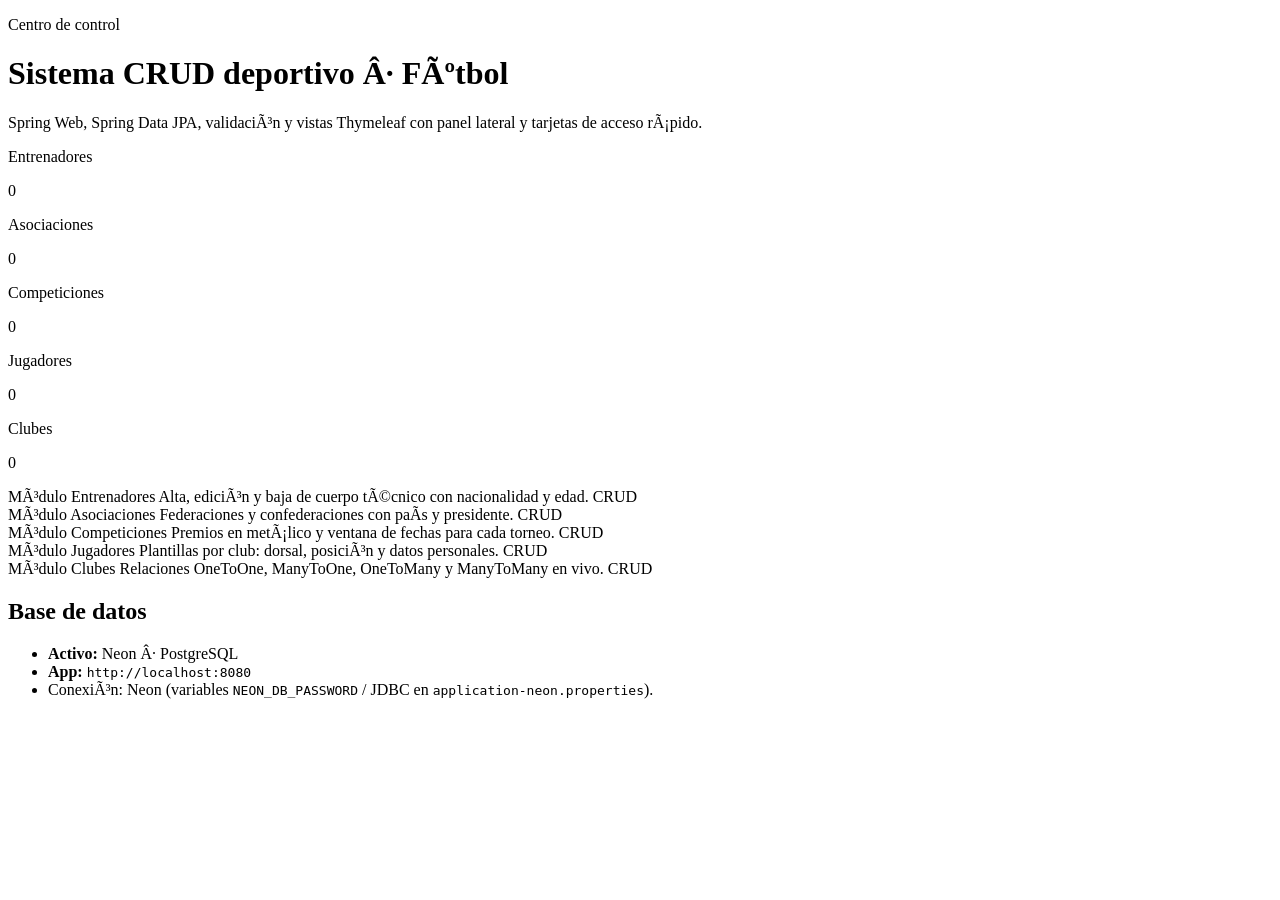
<file: src/main/resources/templates/index.html>
<!DOCTYPE html>
<html lang="es" xmlns:th="http://www.thymeleaf.org">
<head th:replace="~{fragments/head :: head ('Dashboard — Gestión deportiva')}"></head>
<body>

<th:block th:replace="~{fragments/sidebar :: sidebar (${activeNav})}"></th:block>

<main class="shell shell-wide">
    <header class="hero mb-4">
        <p class="eyebrow mb-2"><i class="fa-solid fa-bolt me-1"></i>Centro de control</p>
        <h1 class="mb-2">Sistema CRUD deportivo · Fútbol</h1>
        <p class="lede mb-0">Spring Web, Spring Data JPA, validación y vistas Thymeleaf con panel lateral y tarjetas de acceso rápido.</p>
    </header>

    <section class="row row-cols-2 row-cols-md-3 row-cols-xl-5 g-3 mb-4">
        <div class="col">
            <div class="stat-card">
                <div class="stat-icon text-teal"><i class="fa-solid fa-user-tie"></i></div>
                <div>
                    <p class="stat-label">Entrenadores</p>
                    <p class="stat-value" th:text="${totalEntrenadores}">0</p>
                </div>
            </div>
        </div>
        <div class="col">
            <div class="stat-card">
                <div class="stat-icon text-violet"><i class="fa-solid fa-building-columns"></i></div>
                <div>
                    <p class="stat-label">Asociaciones</p>
                    <p class="stat-value" th:text="${totalAsociaciones}">0</p>
                </div>
            </div>
        </div>
        <div class="col">
            <div class="stat-card">
                <div class="stat-icon text-amber"><i class="fa-solid fa-trophy"></i></div>
                <div>
                    <p class="stat-label">Competiciones</p>
                    <p class="stat-value" th:text="${totalCompeticiones}">0</p>
                </div>
            </div>
        </div>
        <div class="col">
            <div class="stat-card">
                <div class="stat-icon text-green"><i class="fa-solid fa-shirt"></i></div>
                <div>
                    <p class="stat-label">Jugadores</p>
                    <p class="stat-value" th:text="${totalJugadores}">0</p>
                </div>
            </div>
        </div>
        <div class="col">
            <div class="stat-card stat-card-wide">
                <div class="stat-icon text-sky"><i class="fa-solid fa-shield-halved"></i></div>
                <div>
                    <p class="stat-label">Clubes</p>
                    <p class="stat-value" th:text="${totalClubes}">0</p>
                </div>
            </div>
        </div>
    </section>

    <section class="row g-3">
        <div class="col-md-6 col-xl-4">
            <a class="tile tile-primary h-100" th:href="@{/entrenadores}">
                <span class="tile-kicker"><i class="fa-solid fa-user-tie me-1"></i>Módulo</span>
                <span class="tile-head">Entrenadores</span>
                <span class="tile-body">Alta, edición y baja de cuerpo técnico con nacionalidad y edad.</span>
                <span class="badge-soft">CRUD</span>
            </a>
        </div>
        <div class="col-md-6 col-xl-4">
            <a class="tile h-100" th:href="@{/asociaciones}">
                <span class="tile-kicker"><i class="fa-solid fa-building-columns me-1"></i>Módulo</span>
                <span class="tile-head">Asociaciones</span>
                <span class="tile-body">Federaciones y confederaciones con país y presidente.</span>
                <span class="badge-soft">CRUD</span>
            </a>
        </div>
        <div class="col-md-6 col-xl-4">
            <a class="tile h-100" th:href="@{/competiciones}">
                <span class="tile-kicker"><i class="fa-solid fa-trophy me-1"></i>Módulo</span>
                <span class="tile-head">Competiciones</span>
                <span class="tile-body">Premios en metálico y ventana de fechas para cada torneo.</span>
                <span class="badge-soft">CRUD</span>
            </a>
        </div>
        <div class="col-md-6 col-xl-4">
            <a class="tile h-100" th:href="@{/jugadores}">
                <span class="tile-kicker"><i class="fa-solid fa-shirt me-1"></i>Módulo</span>
                <span class="tile-head">Jugadores</span>
                <span class="tile-body">Plantillas por club: dorsal, posición y datos personales.</span>
                <span class="badge-soft">CRUD</span>
            </a>
        </div>
        <div class="col-md-6 col-xl-4">
            <a class="tile h-100" th:href="@{/clubes}">
                <span class="tile-kicker"><i class="fa-solid fa-shield-halved me-1"></i>Módulo</span>
                <span class="tile-head">Clubes</span>
                <span class="tile-body">Relaciones OneToOne, ManyToOne, OneToMany y ManyToMany en vivo.</span>
                <span class="badge-soft">CRUD</span>
            </a>
        </div>
        <div class="col-md-6 col-xl-4">
            <div class="meta-card h-100">
                <h2 class="h5 mb-3"><i class="fa-solid fa-circle-info me-2 text-accent"></i>Base de datos</h2>
                <ul class="mb-0 ps-3">
                    <li><strong>Activo:</strong> <span th:text="${resumenPerfilDb}">Neon · PostgreSQL</span></li>
                    <li><strong>App:</strong> <code th:text="${appOrigin}">http://localhost:8080</code></li>
                    <li>Conexión: Neon (variables <code>NEON_DB_PASSWORD</code> / JDBC en <code>application-neon.properties</code>).</li>
                </ul>
            </div>
        </div>
    </section>
</main>

<script src="https://cdn.jsdelivr.net/npm/bootstrap@5.3.3/dist/js/bootstrap.bundle.min.js"
        integrity="sha384-YvpcrYf0tY3lHB60NNkmXc5s9fDVZLESaAA55NDzOxhy9GkcIdslK1eN7N6jIeHz"
        crossorigin="anonymous"></script>
<script th:src="@{/js/app.js}"></script>
</body>
</html>
</file>
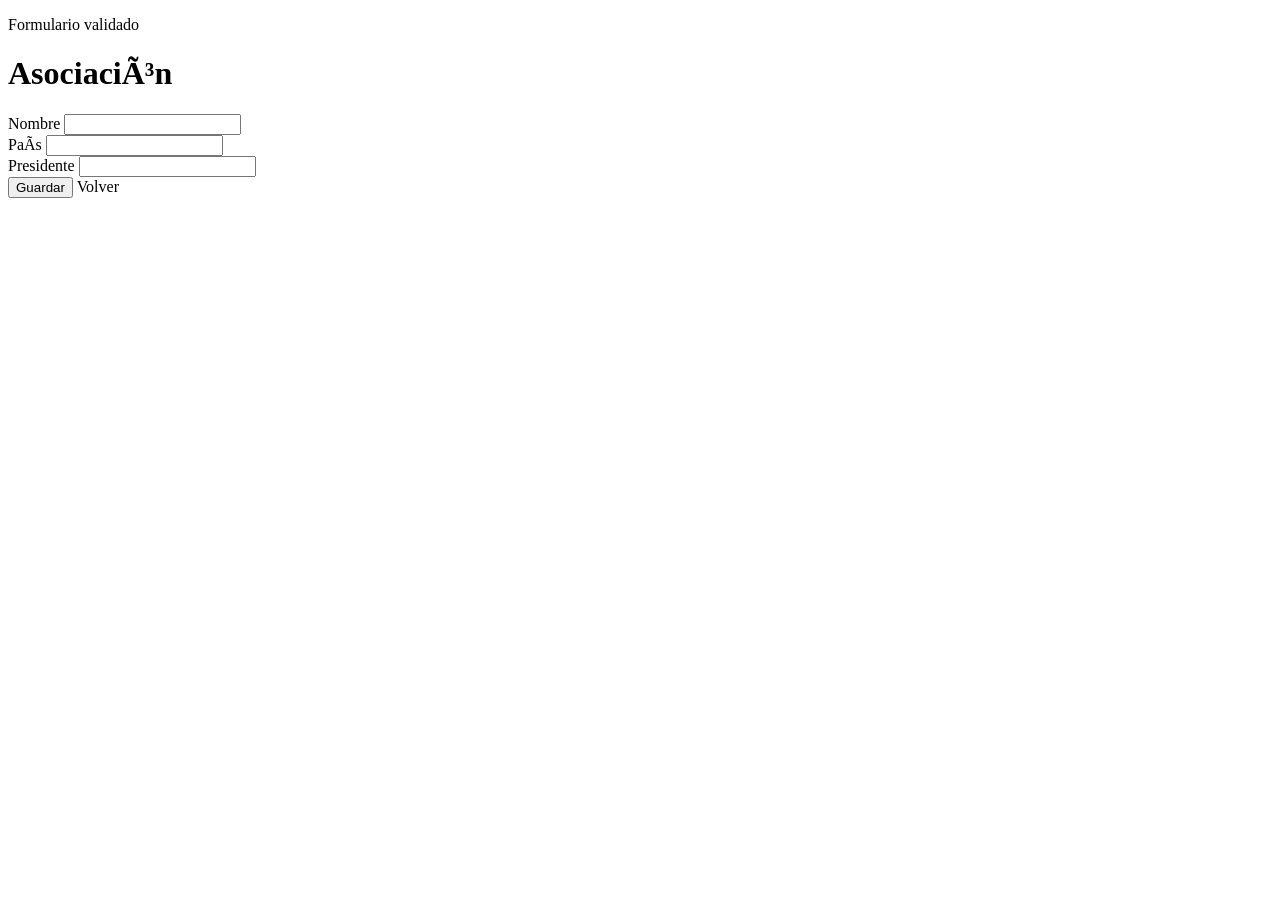
<file: src/main/resources/templates/asociacion-form.html>
<!DOCTYPE html>
<html lang="es" xmlns:th="http://www.thymeleaf.org">
<head th:replace="~{fragments/head :: head (${editando} ? 'Asociación — Editar' : 'Asociación — Nuevo')}"></head>
<body>

<th:block th:replace="~{fragments/sidebar :: sidebar (${activeNav})}"></th:block>

<main class="shell shell-wide">
    <header class="page-head">
        <p class="eyebrow">Formulario validado</p>
        <h1 th:text="${editando} ? 'Editar asociación' : 'Nueva asociación'">Asociación</h1>
    </header>

    <article class="panel">
        <form th:action="@{/asociaciones/guardar}" th:object="${asociacion}" method="post" class="stack">
            <input type="hidden" th:field="*{id}">
            <div class="row g-3">
                <div class="col-12 field">
                    <label for="nombre">Nombre</label>
                    <input id="nombre" type="text" th:field="*{nombre}" autocomplete="organization"
                           th:classappend="${#fields.hasErrors('nombre')} ? 'invalid'"/>
                    <small class="err" th:if="${#fields.hasErrors('nombre')}" th:errors="*{nombre}"></small>
                </div>
                <div class="col-md-6 field">
                    <label for="pais">País</label>
                    <input id="pais" type="text" th:field="*{pais}" autocomplete="country-name"
                           th:classappend="${#fields.hasErrors('pais')} ? 'invalid'"/>
                    <small class="err" th:if="${#fields.hasErrors('pais')}" th:errors="*{pais}"></small>
                </div>
                <div class="col-md-6 field">
                    <label for="presidente">Presidente</label>
                    <input id="presidente" type="text" th:field="*{presidente}" autocomplete="name"
                           th:classappend="${#fields.hasErrors('presidente')} ? 'invalid'"/>
                    <small class="err" th:if="${#fields.hasErrors('presidente')}" th:errors="*{presidente}"></small>
                </div>
            </div>
            <div class="actions">
                <button type="submit" class="btn solid"><i class="fa-solid fa-floppy-disk me-2"></i>Guardar</button>
                <a class="btn ghost" th:href="@{/asociaciones}">Volver</a>
            </div>
        </form>
    </article>
</main>

<script src="https://cdn.jsdelivr.net/npm/bootstrap@5.3.3/dist/js/bootstrap.bundle.min.js"
        integrity="sha384-YvpcrYf0tY3lHB60NNkmXc5s9fDVZLESaAA55NDzOxhy9GkcIdslK1eN7N6jIeHz"
        crossorigin="anonymous"></script>
<script th:src="@{/js/app.js}"></script>
</body>
</html>
</file>
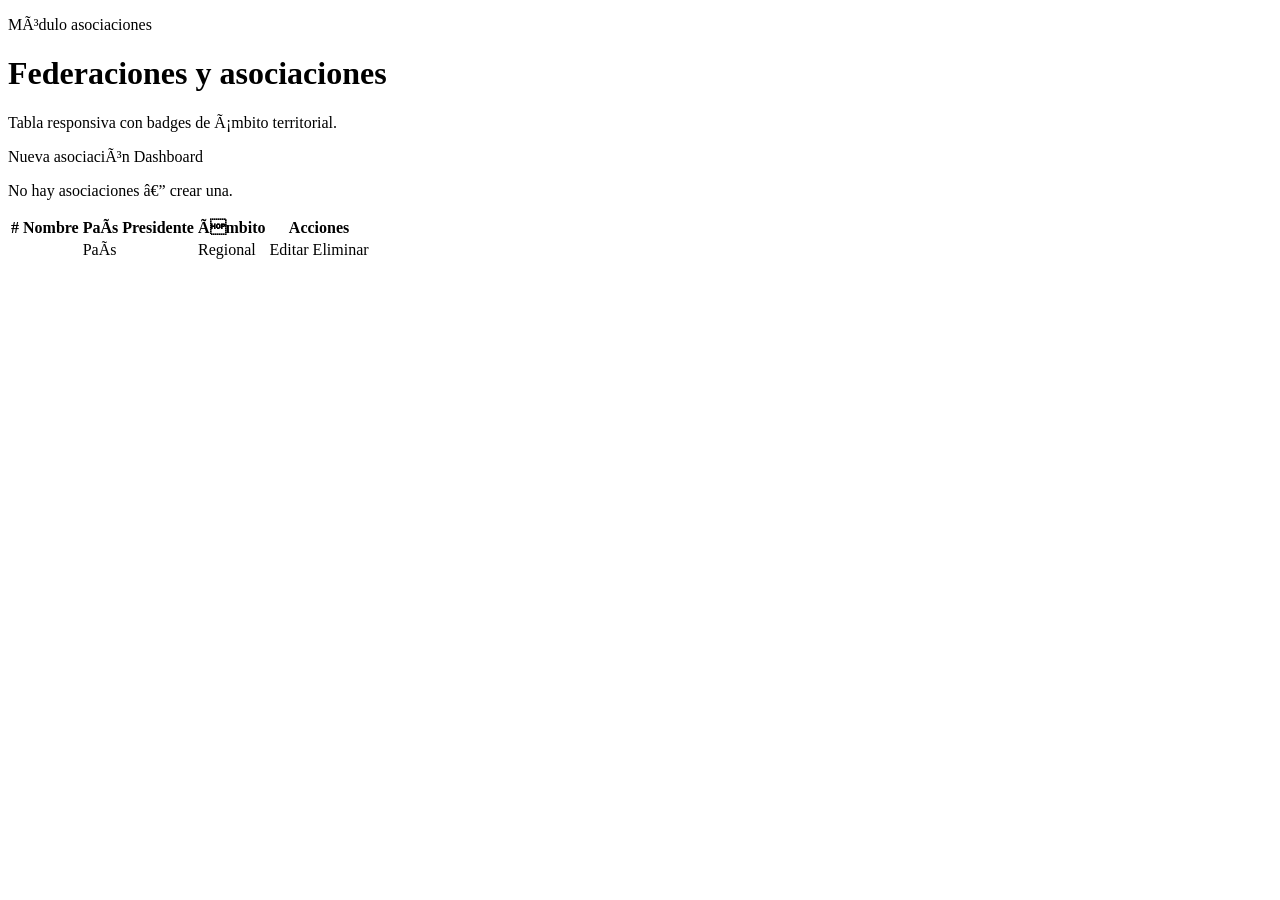
<file: src/main/resources/templates/asociacion-list.html>
<!DOCTYPE html>
<html lang="es" xmlns:th="http://www.thymeleaf.org">
<head th:replace="~{fragments/head :: head ('Asociaciones — Listado')}"></head>
<body>

<th:block th:replace="~{fragments/sidebar :: sidebar (${activeNav})}"></th:block>

<main class="shell shell-wide">
    <header class="page-head">
        <p class="eyebrow">Módulo asociaciones</p>
        <h1>Federaciones y asociaciones</h1>
        <p class="lede">Tabla responsiva con badges de ámbito territorial.</p>
    </header>

    <div class="alert alert-ok" th:if="${mensajeExito}" th:text="${mensajeExito}"></div>
    <div class="alert alert-bad" th:if="${mensajeError}" th:text="${mensajeError}"></div>

    <div class="d-flex flex-wrap gap-2 mb-3">
        <a class="btn solid" th:href="@{/asociaciones/nuevo}"><i class="fa-solid fa-plus me-2"></i>Nueva asociación</a>
        <a class="btn ghost" th:href="@{/}"><i class="fa-solid fa-arrow-left me-2"></i>Dashboard</a>
    </div>

    <section class="panel">
        <div class="empty" th:if="${asociaciones.isEmpty()}">
            <p>No hay asociaciones — <a th:href="@{/asociaciones/nuevo}">crear una</a>.</p>
        </div>
        <div class="table-wrap" th:unless="${asociaciones.isEmpty()}">
            <table>
                <thead>
                <tr>
                    <th>#</th>
                    <th>Nombre</th>
                    <th>País</th>
                    <th>Presidente</th>
                    <th>Ámbito</th>
                    <th>Acciones</th>
                </tr>
                </thead>
                <tbody>
                <tr th:each="a : ${asociaciones}">
                    <td class="muted" th:text="${a.id}"></td>
                    <td th:text="${a.nombre}"></td>
                    <td>
                        <span class="badge badge-ok" th:text="${a.pais}">País</span>
                    </td>
                    <td th:text="${a.presidente}"></td>
                    <td><span class="badge badge-warn"><i class="fa-solid fa-earth-americas me-1"></i>Regional</span></td>
                    <td class="tools">
                        <a class="pill-link" th:href="@{/asociaciones/{id}/editar(id=${a.id})}"><i class="fa-solid fa-pen me-1"></i>Editar</a>
                        <a class="pill-link danger" th:href="@{/asociaciones/{id}/eliminar(id=${a.id})}"
                           onclick="return confirm('¿Eliminar esta asociación?');"><i class="fa-solid fa-trash me-1"></i>Eliminar</a>
                    </td>
                </tr>
                </tbody>
            </table>
        </div>
    </section>
</main>

<script src="https://cdn.jsdelivr.net/npm/bootstrap@5.3.3/dist/js/bootstrap.bundle.min.js"
        integrity="sha384-YvpcrYf0tY3lHB60NNkmXc5s9fDVZLESaAA55NDzOxhy9GkcIdslK1eN7N6jIeHz"
        crossorigin="anonymous"></script>
<script th:src="@{/js/app.js}"></script>
</body>
</html>
</file>
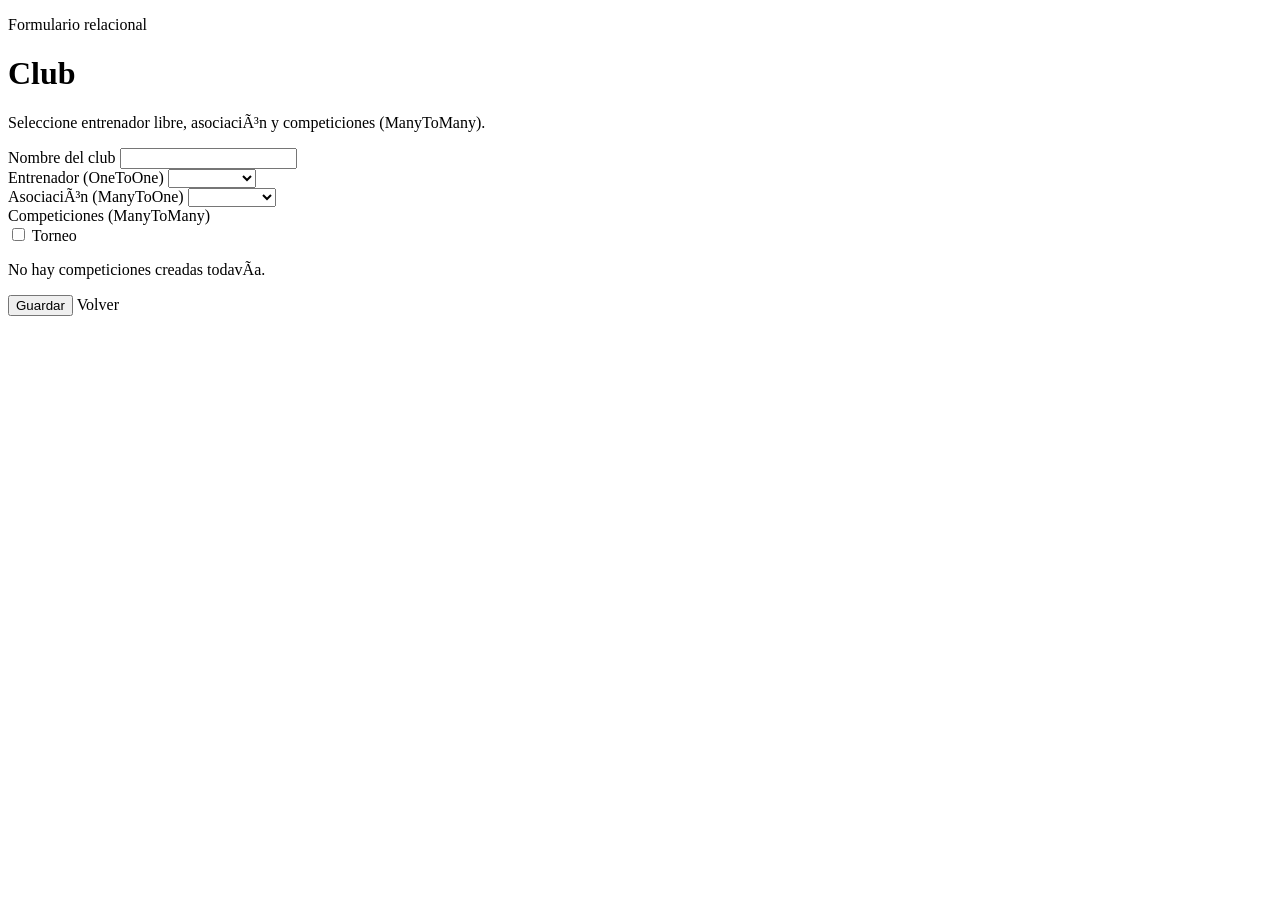
<file: src/main/resources/templates/club-form.html>
<!DOCTYPE html>
<html lang="es" xmlns:th="http://www.thymeleaf.org">
<head th:replace="~{fragments/head :: head (${editando} ? 'Club — Editar' : 'Club — Nuevo')}"></head>
<body>

<th:block th:replace="~{fragments/sidebar :: sidebar (${activeNav})}"></th:block>

<main class="shell shell-wide">
    <header class="page-head">
        <p class="eyebrow">Formulario relacional</p>
        <h1 th:text="${editando} ? 'Editar club' : 'Nuevo club'">Club</h1>
        <p class="lede">Seleccione entrenador libre, asociación y competiciones (ManyToMany).</p>
    </header>

    <article class="panel">
        <form th:action="@{/clubes/guardar}" th:object="${club}" method="post" class="stack">
            <input type="hidden" th:field="*{id}">
            <div class="row g-3">
                <div class="col-md-6 field">
                    <label for="nombre">Nombre del club</label>
                    <input id="nombre" type="text" th:field="*{nombre}"
                           th:classappend="${#fields.hasErrors('nombre')} ? 'invalid'"/>
                    <small class="err" th:if="${#fields.hasErrors('nombre')}" th:errors="*{nombre}"></small>
                </div>
                <div class="col-md-6 field">
                    <label for="entSel">Entrenador (OneToOne)</label>
                    <select id="entSel" th:field="*{entrenador.id}"
                            th:classappend="${#fields.hasErrors('entrenador')} ? 'invalid'">
                        <option value="" disabled th:selected="${club.entrenador == null or club.entrenador.id == null}">Seleccione</option>
                        <option th:each="e : ${entrenadores}" th:value="${e.id}"
                                th:text="|${e.nombre} ${e.apellido} · ${e.nacionalidad}|"></option>
                    </select>
                    <small class="err" th:if="${#fields.hasErrors('entrenador')}" th:errors="*{entrenador}"></small>
                </div>
                <div class="col-12 field">
                    <label for="asoSel">Asociación (ManyToOne)</label>
                    <select id="asoSel" th:field="*{asociacion.id}"
                            th:classappend="${#fields.hasErrors('asociacion')} ? 'invalid'">
                        <option value="" disabled th:selected="${club.asociacion == null or club.asociacion.id == null}">Seleccione</option>
                        <option th:each="a : ${asociaciones}" th:value="${a.id}" th:text="|${a.nombre} (${a.pais})|"></option>
                    </select>
                    <small class="err" th:if="${#fields.hasErrors('asociacion')}" th:errors="*{asociacion}"></small>
                </div>
                <div class="col-12 field">
                    <label>Competiciones (ManyToMany)</label>
                    <div class="check-grid" th:if="${!competicionesCatalogo.isEmpty()}">
                        <label class="check-pill" th:each="cmp : ${competicionesCatalogo}">
                            <input type="checkbox" name="competicionIds" th:value="${cmp.id}"
                                   th:checked="${competicionesSeleccionadas.contains(cmp.id)}"/>
                            <span th:text="${cmp.nombre}">Torneo</span>
                        </label>
                    </div>
                    <p class="muted mb-0" th:if="${competicionesCatalogo.isEmpty()}">No hay competiciones creadas todavía.</p>
                </div>
            </div>
            <div class="actions">
                <button type="submit" class="btn solid"><i class="fa-solid fa-floppy-disk me-2"></i>Guardar</button>
                <a class="btn ghost" th:href="@{/clubes}">Volver</a>
            </div>
        </form>
    </article>
</main>

<script src="https://cdn.jsdelivr.net/npm/bootstrap@5.3.3/dist/js/bootstrap.bundle.min.js"
        integrity="sha384-YvpcrYf0tY3lHB60NNkmXc5s9fDVZLESaAA55NDzOxhy9GkcIdslK1eN7N6jIeHz"
        crossorigin="anonymous"></script>
<script th:src="@{/js/app.js}"></script>
</body>
</html>
</file>
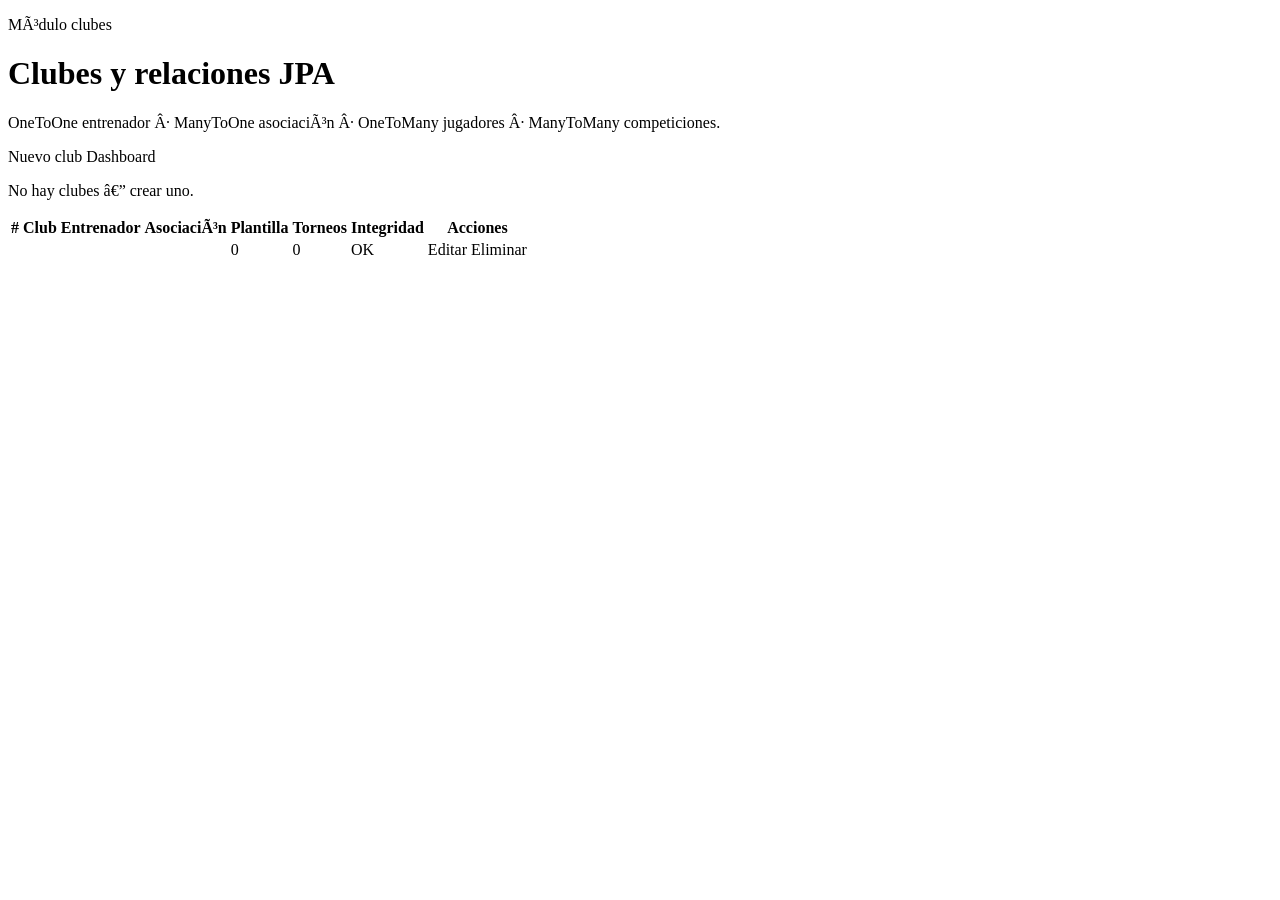
<file: src/main/resources/templates/club-list.html>
<!DOCTYPE html>
<html lang="es" xmlns:th="http://www.thymeleaf.org">
<head th:replace="~{fragments/head :: head ('Clubes — Listado')}"></head>
<body>

<th:block th:replace="~{fragments/sidebar :: sidebar (${activeNav})}"></th:block>

<main class="shell shell-wide">
    <header class="page-head">
        <p class="eyebrow">Módulo clubes</p>
        <h1>Clubes y relaciones JPA</h1>
        <p class="lede">OneToOne entrenador · ManyToOne asociación · OneToMany jugadores · ManyToMany competiciones.</p>
    </header>

    <div class="alert alert-ok" th:if="${mensajeExito}" th:text="${mensajeExito}"></div>
    <div class="alert alert-bad" th:if="${mensajeError}" th:text="${mensajeError}"></div>

    <div class="d-flex flex-wrap gap-2 mb-3">
        <a class="btn solid" th:href="@{/clubes/nuevo}"><i class="fa-solid fa-plus me-2"></i>Nuevo club</a>
        <a class="btn ghost" th:href="@{/}"><i class="fa-solid fa-arrow-left me-2"></i>Dashboard</a>
    </div>

    <section class="panel">
        <div class="empty" th:if="${clubes.isEmpty()}">
            <p>No hay clubes — <a th:href="@{/clubes/nuevo}">crear uno</a>.</p>
        </div>
        <div class="table-wrap" th:unless="${clubes.isEmpty()}">
            <table>
                <thead>
                <tr>
                    <th>#</th>
                    <th>Club</th>
                    <th>Entrenador</th>
                    <th>Asociación</th>
                    <th>Plantilla</th>
                    <th>Torneos</th>
                    <th>Integridad</th>
                    <th>Acciones</th>
                </tr>
                </thead>
                <tbody>
                <tr th:each="cl : ${clubes}">
                    <td class="muted" th:text="${cl.id}"></td>
                    <td class="nombre-cell">
                        <span class="bubble"><i class="fa-solid fa-shield-halved"></i></span>
                        <span th:text="${cl.nombre}"></span>
                    </td>
                    <td th:text="|${cl.entrenador.nombre} ${cl.entrenador.apellido}|"></td>
                    <td th:text="${cl.asociacion.nombre}"></td>
                    <td><span class="badge badge-ok" th:text="|${cl.jugadores.size()} jugadores|">0</span></td>
                    <td><span class="badge badge-warn" th:text="|${cl.competiciones.size()} torneos|">0</span></td>
                    <td><span class="badge badge-muted"><i class="fa-solid fa-link me-1"></i>OK</span></td>
                    <td class="tools">
                        <a class="pill-link" th:href="@{/clubes/{id}/editar(id=${cl.id})}"><i class="fa-solid fa-pen me-1"></i>Editar</a>
                        <a class="pill-link danger" th:href="@{/clubes/{id}/eliminar(id=${cl.id})}"
                           onclick="return confirm('¿Eliminar este club y su plantilla?');"><i class="fa-solid fa-trash me-1"></i>Eliminar</a>
                    </td>
                </tr>
                </tbody>
            </table>
        </div>
    </section>
</main>

<script src="https://cdn.jsdelivr.net/npm/bootstrap@5.3.3/dist/js/bootstrap.bundle.min.js"
        integrity="sha384-YvpcrYf0tY3lHB60NNkmXc5s9fDVZLESaAA55NDzOxhy9GkcIdslK1eN7N6jIeHz"
        crossorigin="anonymous"></script>
<script th:src="@{/js/app.js}"></script>
</body>
</html>
</file>
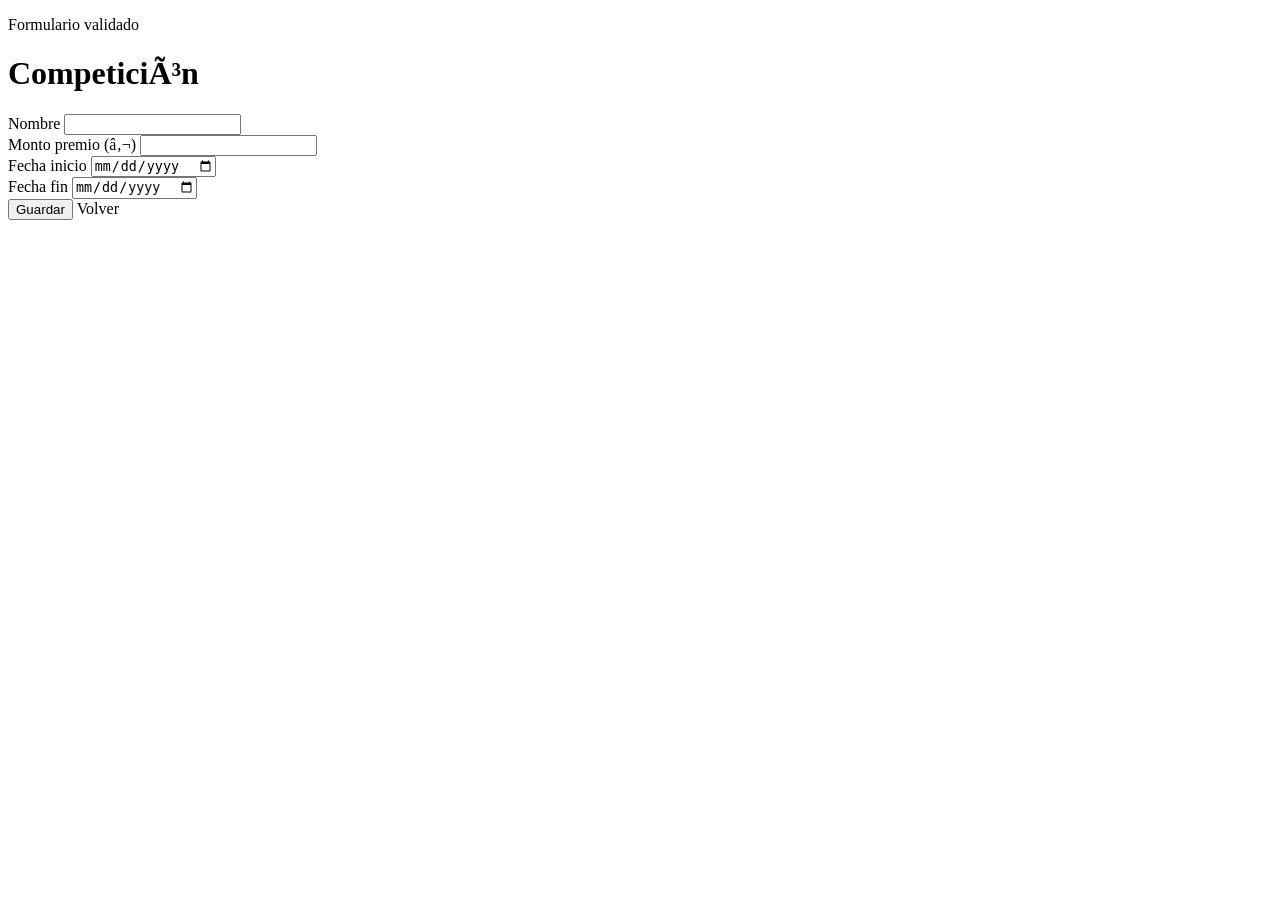
<file: src/main/resources/templates/competicion-form.html>
<!DOCTYPE html>
<html lang="es" xmlns:th="http://www.thymeleaf.org">
<head th:replace="~{fragments/head :: head (${editando} ? 'Competición — Editar' : 'Competición — Nuevo')}"></head>
<body>

<th:block th:replace="~{fragments/sidebar :: sidebar (${activeNav})}"></th:block>

<main class="shell shell-wide">
    <header class="page-head">
        <p class="eyebrow">Formulario validado</p>
        <h1 th:text="${editando} ? 'Editar competición' : 'Nueva competición'">Competición</h1>
    </header>

    <article class="panel">
        <form th:action="@{/competiciones/guardar}" th:object="${competicion}" method="post" class="stack">
            <input type="hidden" th:field="*{id}">
            <div class="row g-3">
                <div class="col-12 field">
                    <label for="nombre">Nombre</label>
                    <input id="nombre" type="text" th:field="*{nombre}"
                           th:classappend="${#fields.hasErrors('nombre')} ? 'invalid'"/>
                    <small class="err" th:if="${#fields.hasErrors('nombre')}" th:errors="*{nombre}"></small>
                </div>
                <div class="col-md-4 field">
                    <label for="montoPremio">Monto premio (€)</label>
                    <input id="montoPremio" type="number" step="0.01" min="0" th:field="*{montoPremio}"
                           th:classappend="${#fields.hasErrors('montoPremio')} ? 'invalid'"/>
                    <small class="err" th:if="${#fields.hasErrors('montoPremio')}" th:errors="*{montoPremio}"></small>
                </div>
                <div class="col-md-4 field">
                    <label for="fechaInicio">Fecha inicio</label>
                    <input id="fechaInicio" type="date" th:field="*{fechaInicio}"
                           th:classappend="${#fields.hasErrors('fechaInicio')} ? 'invalid'"/>
                    <small class="err" th:if="${#fields.hasErrors('fechaInicio')}" th:errors="*{fechaInicio}"></small>
                </div>
                <div class="col-md-4 field">
                    <label for="fechaFin">Fecha fin</label>
                    <input id="fechaFin" type="date" th:field="*{fechaFin}"
                           th:classappend="${#fields.hasErrors('fechaFin')} ? 'invalid'"/>
                    <small class="err" th:if="${#fields.hasErrors('fechaFin')}" th:errors="*{fechaFin}"></small>
                </div>
            </div>
            <div class="actions">
                <button type="submit" class="btn solid"><i class="fa-solid fa-floppy-disk me-2"></i>Guardar</button>
                <a class="btn ghost" th:href="@{/competiciones}">Volver</a>
            </div>
        </form>
    </article>
</main>

<script src="https://cdn.jsdelivr.net/npm/bootstrap@5.3.3/dist/js/bootstrap.bundle.min.js"
        integrity="sha384-YvpcrYf0tY3lHB60NNkmXc5s9fDVZLESaAA55NDzOxhy9GkcIdslK1eN7N6jIeHz"
        crossorigin="anonymous"></script>
<script th:src="@{/js/app.js}"></script>
</body>
</html>
</file>
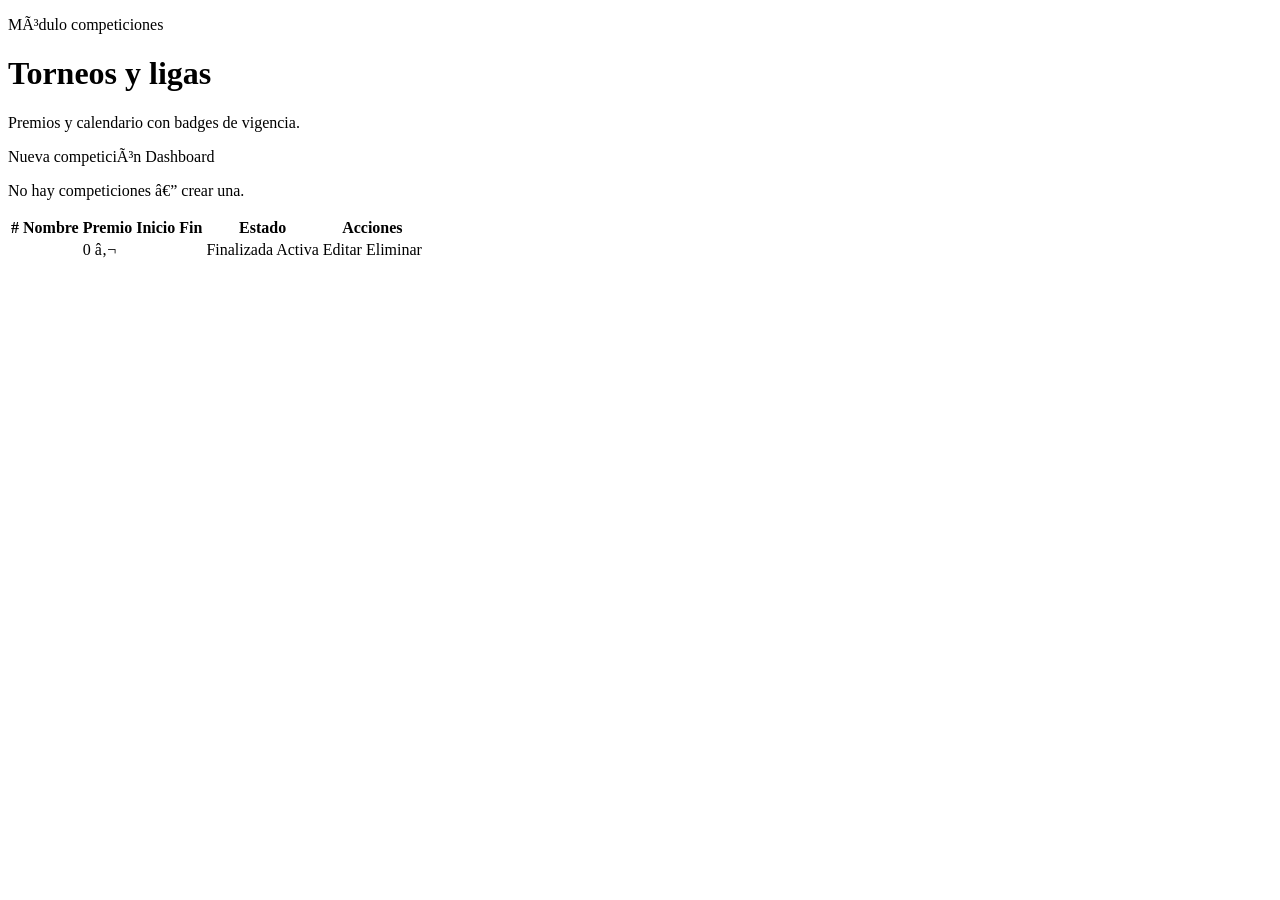
<file: src/main/resources/templates/competicion-list.html>
<!DOCTYPE html>
<html lang="es" xmlns:th="http://www.thymeleaf.org">
<head th:replace="~{fragments/head :: head ('Competiciones — Listado')}"></head>
<body>

<th:block th:replace="~{fragments/sidebar :: sidebar (${activeNav})}"></th:block>

<main class="shell shell-wide">
    <header class="page-head">
        <p class="eyebrow">Módulo competiciones</p>
        <h1>Torneos y ligas</h1>
        <p class="lede">Premios y calendario con badges de vigencia.</p>
    </header>

    <div class="alert alert-ok" th:if="${mensajeExito}" th:text="${mensajeExito}"></div>
    <div class="alert alert-bad" th:if="${mensajeError}" th:text="${mensajeError}"></div>

    <div class="d-flex flex-wrap gap-2 mb-3">
        <a class="btn solid" th:href="@{/competiciones/nuevo}"><i class="fa-solid fa-plus me-2"></i>Nueva competición</a>
        <a class="btn ghost" th:href="@{/}"><i class="fa-solid fa-arrow-left me-2"></i>Dashboard</a>
    </div>

    <section class="panel" th:with="today=${T(java.time.LocalDate).now()}">
        <div class="empty" th:if="${competiciones.isEmpty()}">
            <p>No hay competiciones — <a th:href="@{/competiciones/nuevo}">crear una</a>.</p>
        </div>
        <div class="table-wrap" th:unless="${competiciones.isEmpty()}">
            <table>
                <thead>
                <tr>
                    <th>#</th>
                    <th>Nombre</th>
                    <th>Premio</th>
                    <th>Inicio</th>
                    <th>Fin</th>
                    <th>Estado</th>
                    <th>Acciones</th>
                </tr>
                </thead>
                <tbody>
                <tr th:each="c : ${competiciones}">
                    <td class="muted" th:text="${c.id}"></td>
                    <td th:text="${c.nombre}"></td>
                    <td><span class="badge badge-ok" th:text="|${#numbers.formatDecimal(c.montoPremio, 1, 2)} €|">0 €</span></td>
                    <td th:text="${#temporals.format(c.fechaInicio, 'dd/MM/yyyy')}"></td>
                    <td th:text="${#temporals.format(c.fechaFin, 'dd/MM/yyyy')}"></td>
                    <td>
                        <span class="badge badge-warn" th:if="${c.fechaFin.isBefore(today)}"><i class="fa-solid fa-flag-checkered me-1"></i>Finalizada</span>
                        <span class="badge badge-ok" th:unless="${c.fechaFin.isBefore(today)}"><i class="fa-solid fa-play me-1"></i>Activa</span>
                    </td>
                    <td class="tools">
                        <a class="pill-link" th:href="@{/competiciones/{id}/editar(id=${c.id})}"><i class="fa-solid fa-pen me-1"></i>Editar</a>
                        <a class="pill-link danger" th:href="@{/competiciones/{id}/eliminar(id=${c.id})}"
                           onclick="return confirm('¿Eliminar esta competición?');"><i class="fa-solid fa-trash me-1"></i>Eliminar</a>
                    </td>
                </tr>
                </tbody>
            </table>
        </div>
    </section>
</main>

<script src="https://cdn.jsdelivr.net/npm/bootstrap@5.3.3/dist/js/bootstrap.bundle.min.js"
        integrity="sha384-YvpcrYf0tY3lHB60NNkmXc5s9fDVZLESaAA55NDzOxhy9GkcIdslK1eN7N6jIeHz"
        crossorigin="anonymous"></script>
<script th:src="@{/js/app.js}"></script>
</body>
</html>
</file>
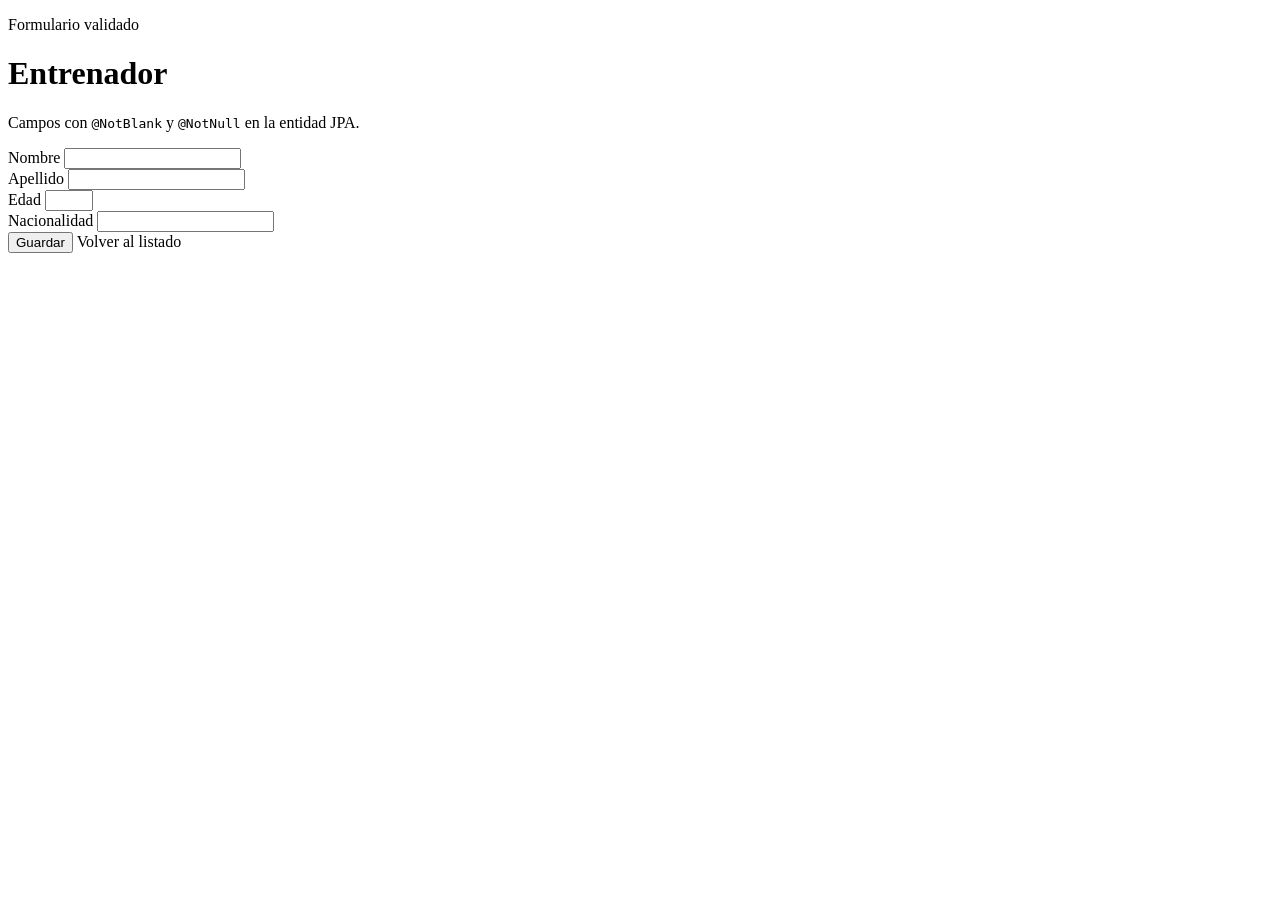
<file: src/main/resources/templates/entrenador-form.html>
<!DOCTYPE html>
<html lang="es" xmlns:th="http://www.thymeleaf.org">
<head th:replace="~{fragments/head :: head (${editando} ? 'Entrenador — Editar' : 'Entrenador — Nuevo')}"></head>
<body>

<th:block th:replace="~{fragments/sidebar :: sidebar (${activeNav})}"></th:block>

<main class="shell shell-wide">
    <header class="page-head">
        <p class="eyebrow">Formulario validado</p>
        <h1 th:text="${editando} ? 'Editar entrenador' : 'Nuevo entrenador'">Entrenador</h1>
        <p class="lede">Campos con <code>@NotBlank</code> y <code>@NotNull</code> en la entidad JPA.</p>
    </header>

    <div class="alert alert-bad" th:if="${mensajeError}" th:text="${mensajeError}"></div>

    <article class="panel">
        <form th:action="@{/entrenadores/guardar}" th:object="${entrenador}" method="post" class="stack">
            <input type="hidden" th:field="*{id}">
            <div class="row g-3">
                <div class="col-md-6 field">
                    <label for="nombre">Nombre</label>
                    <input id="nombre" type="text" th:field="*{nombre}" autocomplete="off"
                           th:classappend="${#fields.hasErrors('nombre')} ? 'invalid'"/>
                    <small class="err" th:if="${#fields.hasErrors('nombre')}" th:errors="*{nombre}"></small>
                </div>
                <div class="col-md-6 field">
                    <label for="apellido">Apellido</label>
                    <input id="apellido" type="text" th:field="*{apellido}" autocomplete="off"
                           th:classappend="${#fields.hasErrors('apellido')} ? 'invalid'"/>
                    <small class="err" th:if="${#fields.hasErrors('apellido')}" th:errors="*{apellido}"></small>
                </div>
                <div class="col-md-4 field">
                    <label for="edad">Edad</label>
                    <input id="edad" type="number" th:field="*{edad}" min="18" max="90"
                           th:classappend="${#fields.hasErrors('edad')} ? 'invalid'"/>
                    <small class="err" th:if="${#fields.hasErrors('edad')}" th:errors="*{edad}"></small>
                </div>
                <div class="col-md-8 field">
                    <label for="nacionalidad">Nacionalidad</label>
                    <input id="nacionalidad" type="text" th:field="*{nacionalidad}" autocomplete="off"
                           th:classappend="${#fields.hasErrors('nacionalidad')} ? 'invalid'"/>
                    <small class="err" th:if="${#fields.hasErrors('nacionalidad')}" th:errors="*{nacionalidad}"></small>
                </div>
            </div>
            <div class="actions">
                <button type="submit" class="btn solid"><i class="fa-solid fa-floppy-disk me-2"></i>Guardar</button>
                <a class="btn ghost" th:href="@{/entrenadores}">Volver al listado</a>
            </div>
        </form>
    </article>
</main>

<script src="https://cdn.jsdelivr.net/npm/bootstrap@5.3.3/dist/js/bootstrap.bundle.min.js"
        integrity="sha384-YvpcrYf0tY3lHB60NNkmXc5s9fDVZLESaAA55NDzOxhy9GkcIdslK1eN7N6jIeHz"
        crossorigin="anonymous"></script>
<script th:src="@{/js/app.js}"></script>
</body>
</html>
</file>
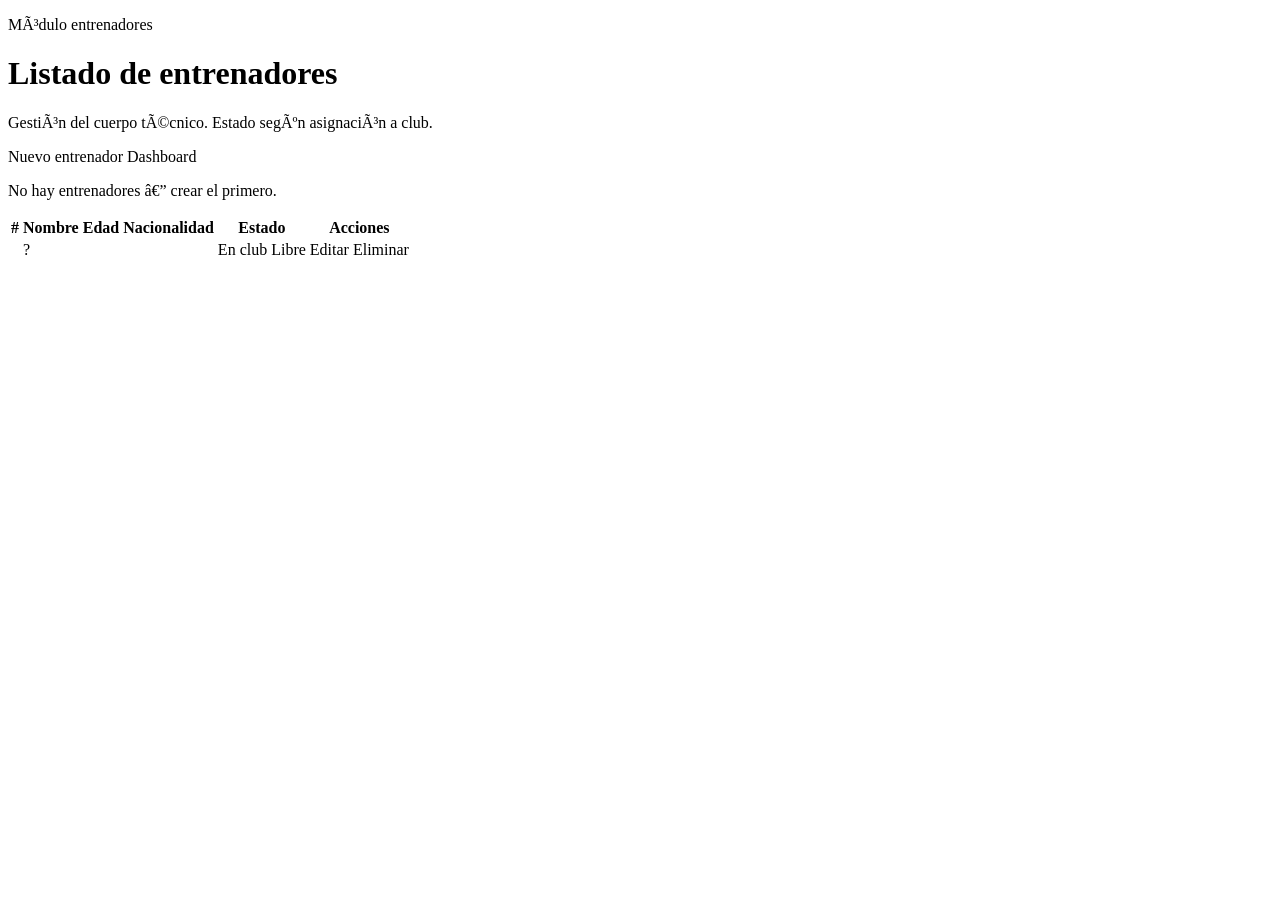
<file: src/main/resources/templates/entrenador-list.html>
<!DOCTYPE html>
<html lang="es" xmlns:th="http://www.thymeleaf.org">
<head th:replace="~{fragments/head :: head ('Entrenadores — Listado')}"></head>
<body>

<th:block th:replace="~{fragments/sidebar :: sidebar (${activeNav})}"></th:block>

<main class="shell shell-wide">
    <header class="page-head">
        <p class="eyebrow">Módulo entrenadores</p>
        <h1>Listado de entrenadores</h1>
        <p class="lede">Gestión del cuerpo técnico. Estado según asignación a club.</p>
    </header>

    <div class="alert alert-ok" th:if="${mensajeExito}" th:text="${mensajeExito}"></div>
    <div class="alert alert-bad" th:if="${mensajeError}" th:text="${mensajeError}"></div>

    <div class="d-flex flex-wrap gap-2 mb-3">
        <a class="btn solid" th:href="@{/entrenadores/nuevo}"><i class="fa-solid fa-plus me-2"></i>Nuevo entrenador</a>
        <a class="btn ghost" th:href="@{/}"><i class="fa-solid fa-arrow-left me-2"></i>Dashboard</a>
    </div>

    <section class="panel">
        <div class="empty" th:if="${entrenadores.isEmpty()}">
            <p>No hay entrenadores — <a th:href="@{/entrenadores/nuevo}">crear el primero</a>.</p>
        </div>
        <div class="table-wrap" th:unless="${entrenadores.isEmpty()}">
            <table>
                <thead>
                <tr>
                    <th>#</th>
                    <th>Nombre</th>
                    <th>Edad</th>
                    <th>Nacionalidad</th>
                    <th>Estado</th>
                    <th>Acciones</th>
                </tr>
                </thead>
                <tbody>
                <tr th:each="e : ${entrenadores}">
                    <td class="muted" th:text="${e.id}"></td>
                    <td class="nombre-cell">
                        <span class="bubble"
                              th:text="${e.nombre != null and !e.nombre.isEmpty()} ? ${#strings.toUpperCase(#strings.substring(e.nombre,0,1))} : '?'">?</span>
                        <span th:text="|${e.nombre} ${e.apellido}|"></span>
                    </td>
                    <td th:text="${e.edad}"></td>
                    <td th:text="${e.nacionalidad}"></td>
                    <td>
                        <span class="badge badge-ok" th:if="${entrenadoresOcupadosIds.contains(e.id)}"><i class="fa-solid fa-link me-1"></i>En club</span>
                        <span class="badge badge-muted" th:unless="${entrenadoresOcupadosIds.contains(e.id)}"><i class="fa-solid fa-circle me-1"></i>Libre</span>
                    </td>
                    <td class="tools">
                        <a class="pill-link" th:href="@{/entrenadores/{id}/editar(id=${e.id})}"><i class="fa-solid fa-pen me-1"></i>Editar</a>
                        <a class="pill-link danger" th:href="@{/entrenadores/{id}/eliminar(id=${e.id})}"
                           onclick="return confirm('¿Eliminar este entrenador?');"><i class="fa-solid fa-trash me-1"></i>Eliminar</a>
                    </td>
                </tr>
                </tbody>
            </table>
        </div>
    </section>
</main>

<script src="https://cdn.jsdelivr.net/npm/bootstrap@5.3.3/dist/js/bootstrap.bundle.min.js"
        integrity="sha384-YvpcrYf0tY3lHB60NNkmXc5s9fDVZLESaAA55NDzOxhy9GkcIdslK1eN7N6jIeHz"
        crossorigin="anonymous"></script>
<script th:src="@{/js/app.js}"></script>
</body>
</html>
</file>
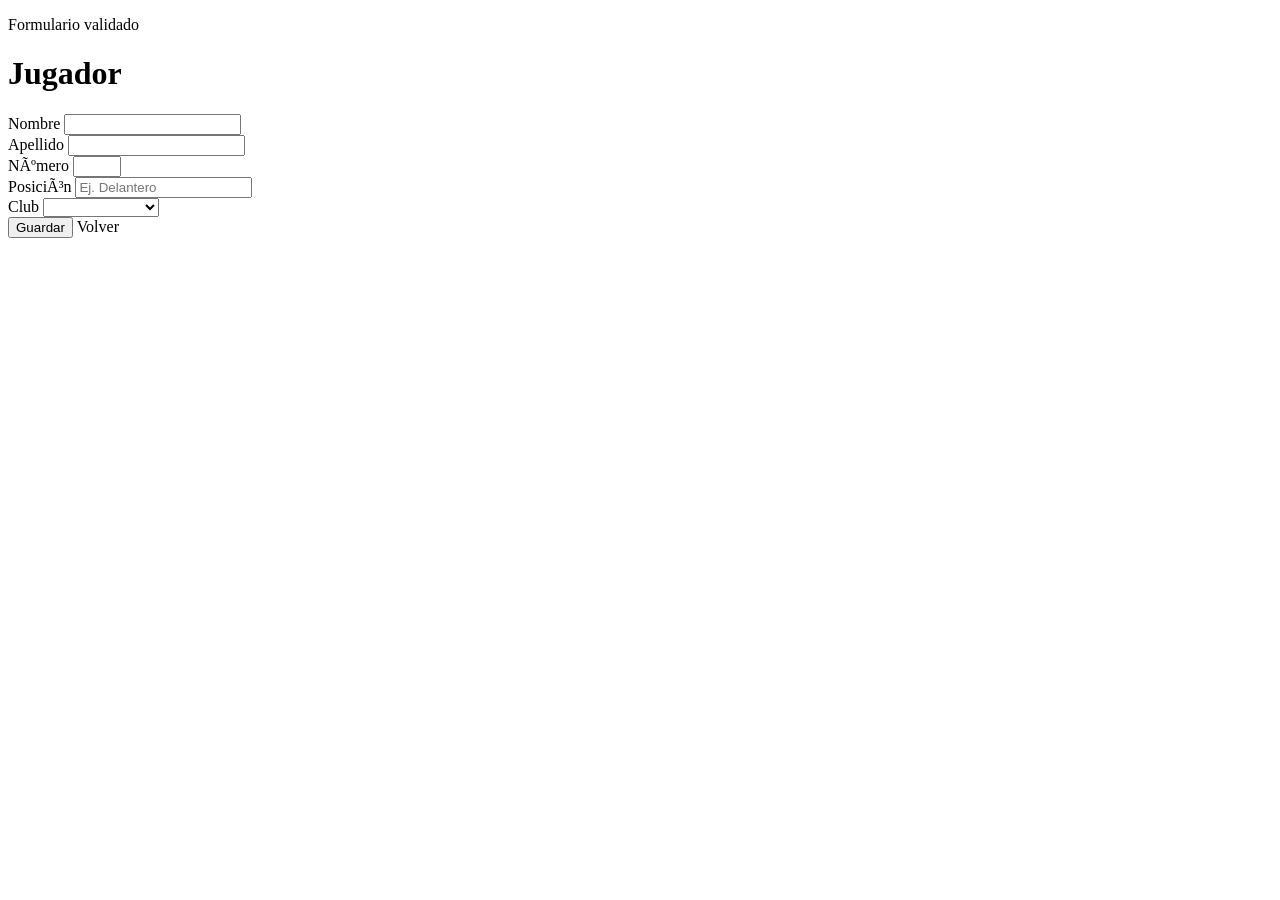
<file: src/main/resources/templates/jugador-form.html>
<!DOCTYPE html>
<html lang="es" xmlns:th="http://www.thymeleaf.org">
<head th:replace="~{fragments/head :: head (${editando} ? 'Jugador — Editar' : 'Jugador — Nuevo')}"></head>
<body>

<th:block th:replace="~{fragments/sidebar :: sidebar (${activeNav})}"></th:block>

<main class="shell shell-wide">
    <header class="page-head">
        <p class="eyebrow">Formulario validado</p>
        <h1 th:text="${editando} ? 'Editar jugador' : 'Nuevo jugador'">Jugador</h1>
    </header>

    <article class="panel">
        <form th:action="@{/jugadores/guardar}" th:object="${jugador}" method="post" class="stack">
            <input type="hidden" th:field="*{id}">
            <div class="row g-3">
                <div class="col-md-6 field">
                    <label for="nombre">Nombre</label>
                    <input id="nombre" type="text" th:field="*{nombre}"
                           th:classappend="${#fields.hasErrors('nombre')} ? 'invalid'"/>
                    <small class="err" th:if="${#fields.hasErrors('nombre')}" th:errors="*{nombre}"></small>
                </div>
                <div class="col-md-6 field">
                    <label for="apellido">Apellido</label>
                    <input id="apellido" type="text" th:field="*{apellido}"
                           th:classappend="${#fields.hasErrors('apellido')} ? 'invalid'"/>
                    <small class="err" th:if="${#fields.hasErrors('apellido')}" th:errors="*{apellido}"></small>
                </div>
                <div class="col-md-4 field">
                    <label for="numero">Número</label>
                    <input id="numero" type="number" min="1" max="99" th:field="*{numero}"
                           th:classappend="${#fields.hasErrors('numero')} ? 'invalid'"/>
                    <small class="err" th:if="${#fields.hasErrors('numero')}" th:errors="*{numero}"></small>
                </div>
                <div class="col-md-4 field">
                    <label for="posicion">Posición</label>
                    <input id="posicion" type="text" th:field="*{posicion}" placeholder="Ej. Delantero"
                           th:classappend="${#fields.hasErrors('posicion')} ? 'invalid'"/>
                    <small class="err" th:if="${#fields.hasErrors('posicion')}" th:errors="*{posicion}"></small>
                </div>
                <div class="col-md-4 field">
                    <label for="clubSel">Club</label>
                    <select id="clubSel" th:field="*{club.id}"
                            th:classappend="${#fields.hasErrors('club')} ? 'invalid'">
                        <option value="" disabled th:selected="${jugador.club == null or jugador.club.id == null}">Seleccione club</option>
                        <option th:each="cl : ${clubes}" th:value="${cl.id}" th:text="${cl.nombre}"></option>
                    </select>
                    <small class="err" th:if="${#fields.hasErrors('club')}" th:errors="*{club}"></small>
                </div>
            </div>
            <div class="actions">
                <button type="submit" class="btn solid"><i class="fa-solid fa-floppy-disk me-2"></i>Guardar</button>
                <a class="btn ghost" th:href="@{/jugadores}">Volver</a>
            </div>
        </form>
    </article>
</main>

<script src="https://cdn.jsdelivr.net/npm/bootstrap@5.3.3/dist/js/bootstrap.bundle.min.js"
        integrity="sha384-YvpcrYf0tY3lHB60NNkmXc5s9fDVZLESaAA55NDzOxhy9GkcIdslK1eN7N6jIeHz"
        crossorigin="anonymous"></script>
<script th:src="@{/js/app.js}"></script>
</body>
</html>
</file>
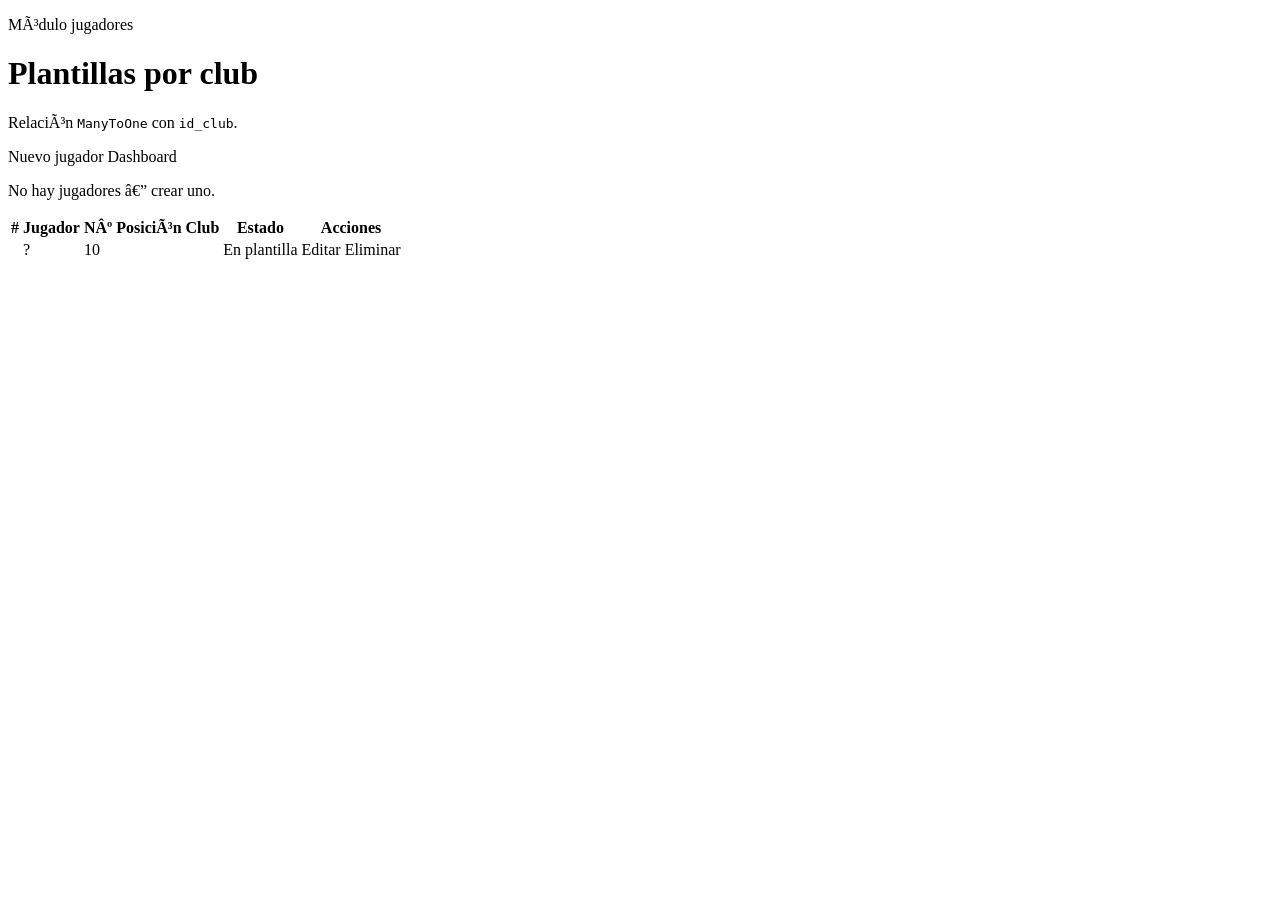
<file: src/main/resources/templates/jugador-list.html>
<!DOCTYPE html>
<html lang="es" xmlns:th="http://www.thymeleaf.org">
<head th:replace="~{fragments/head :: head ('Jugadores — Listado')}"></head>
<body>

<th:block th:replace="~{fragments/sidebar :: sidebar (${activeNav})}"></th:block>

<main class="shell shell-wide">
    <header class="page-head">
        <p class="eyebrow">Módulo jugadores</p>
        <h1>Plantillas por club</h1>
        <p class="lede">Relación <code>ManyToOne</code> con <code>id_club</code>.</p>
    </header>

    <div class="alert alert-ok" th:if="${mensajeExito}" th:text="${mensajeExito}"></div>
    <div class="alert alert-bad" th:if="${mensajeError}" th:text="${mensajeError}"></div>

    <div class="d-flex flex-wrap gap-2 mb-3">
        <a class="btn solid" th:href="@{/jugadores/nuevo}"><i class="fa-solid fa-plus me-2"></i>Nuevo jugador</a>
        <a class="btn ghost" th:href="@{/}"><i class="fa-solid fa-arrow-left me-2"></i>Dashboard</a>
    </div>

    <section class="panel">
        <div class="empty" th:if="${jugadores.isEmpty()}">
            <p>No hay jugadores — <a th:href="@{/jugadores/nuevo}">crear uno</a>.</p>
        </div>
        <div class="table-wrap" th:unless="${jugadores.isEmpty()}">
            <table>
                <thead>
                <tr>
                    <th>#</th>
                    <th>Jugador</th>
                    <th>Nº</th>
                    <th>Posición</th>
                    <th>Club</th>
                    <th>Estado</th>
                    <th>Acciones</th>
                </tr>
                </thead>
                <tbody>
                <tr th:each="j : ${jugadores}">
                    <td class="muted" th:text="${j.id}"></td>
                    <td class="nombre-cell">
                        <span class="bubble"
                              th:text="${j.nombre != null and !j.nombre.isEmpty()} ? ${#strings.toUpperCase(#strings.substring(j.nombre,0,1))} : '?'">?</span>
                        <span th:text="|${j.nombre} ${j.apellido}|"></span>
                    </td>
                    <td><span class="badge badge-ok" th:text="${j.numero}">10</span></td>
                    <td th:text="${j.posicion}"></td>
                    <td th:text="${j.club != null} ? ${j.club.nombre} : '—'"></td>
                    <td><span class="badge badge-warn"><i class="fa-solid fa-shirt me-1"></i>En plantilla</span></td>
                    <td class="tools">
                        <a class="pill-link" th:href="@{/jugadores/{id}/editar(id=${j.id})}"><i class="fa-solid fa-pen me-1"></i>Editar</a>
                        <a class="pill-link danger" th:href="@{/jugadores/{id}/eliminar(id=${j.id})}"
                           onclick="return confirm('¿Eliminar este jugador?');"><i class="fa-solid fa-trash me-1"></i>Eliminar</a>
                    </td>
                </tr>
                </tbody>
            </table>
        </div>
    </section>
</main>

<script src="https://cdn.jsdelivr.net/npm/bootstrap@5.3.3/dist/js/bootstrap.bundle.min.js"
        integrity="sha384-YvpcrYf0tY3lHB60NNkmXc5s9fDVZLESaAA55NDzOxhy9GkcIdslK1eN7N6jIeHz"
        crossorigin="anonymous"></script>
<script th:src="@{/js/app.js}"></script>
</body>
</html>
</file>
